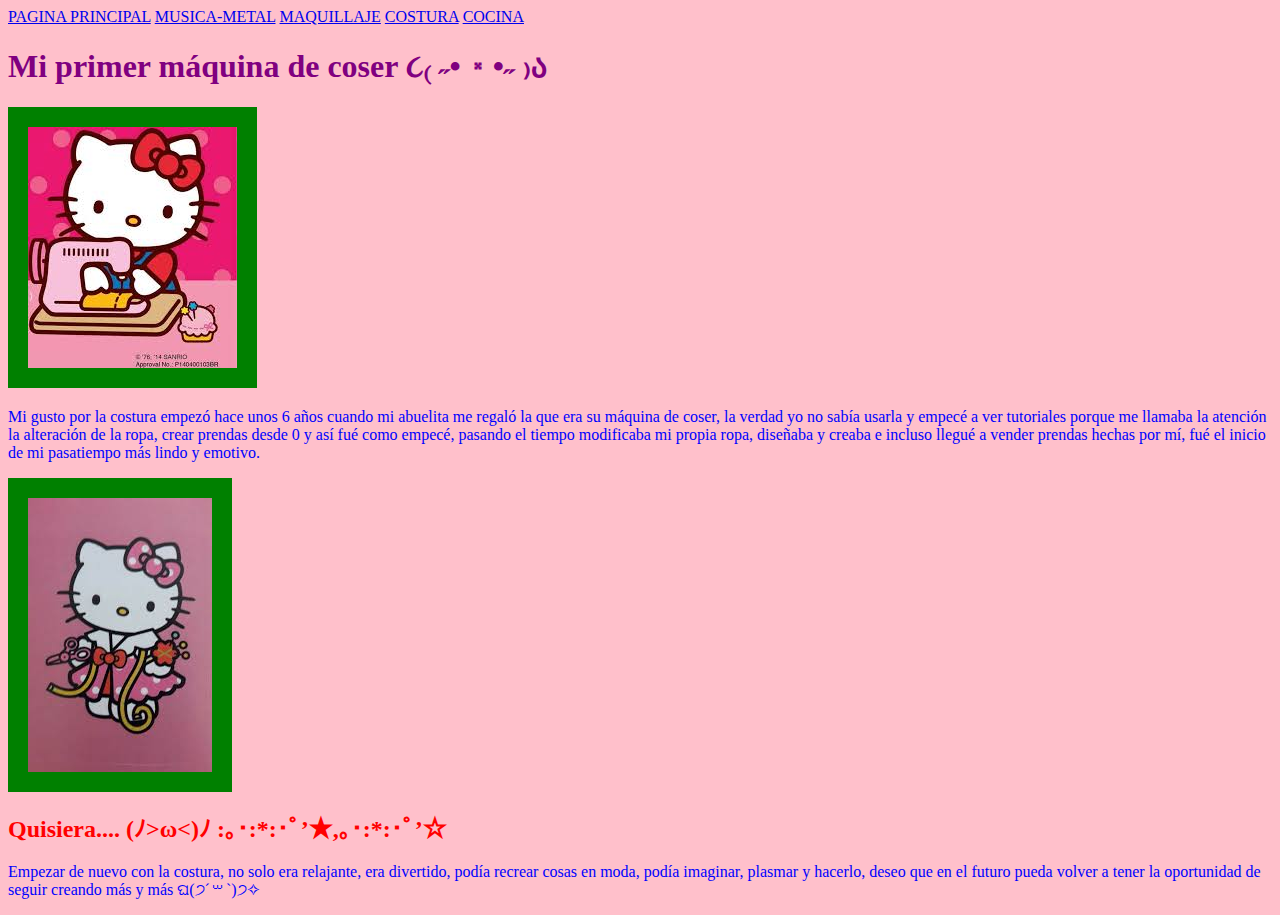
<file: costura.html>
<!DOCTYPE html>
<html lang="en">
<head>
    <meta charset="UTF-8">
    <meta name="viewport" content="width=device-width, initial-scale=1.0">
    <title>Document</title>
    <link rel="stylesheet" href="estilos.css">
    <nav>
        <a href="index.html">PAGINA PRINCIPAL</a>
        <a href="musica(metal).html">MUSICA-METAL</a>
        <a href="maquillaje.html">MAQUILLAJE</a>
        <a href="costura.html">COSTURA</a>
        <a href="cocina.html">COCINA</a>
    </nav>
</head>
<body>
    <h1>Mi primer máquina de coser ૮₍ ˶• ༝ •˶ ₎ა </h1>
    <img src="[data-uri]" alt="cosiendo">
    <p>Mi gusto por la costura empezó hace unos 6 años cuando mi abuelita me regaló la que era su máquina de coser, la verdad yo no sabía usarla y empecé a ver tutoriales porque me llamaba la atención la alteración de la ropa, crear prendas desde 0 y así fué como empecé, pasando el tiempo modificaba mi propia ropa, diseñaba y creaba e incluso llegué a vender prendas hechas por mí, fué el inicio de mi pasatiempo más lindo y emotivo.</p>
    <img src="[data-uri]" alt="costurera">
    <h2>Quisiera.... (ﾉ>ω<)ﾉ :｡･:*:･ﾟ’★,｡･:*:･ﾟ’☆ </h2>
    <p>Empezar de nuevo con la costura, no solo era relajante, era divertido, podía recrear cosas en moda, podía imaginar, plasmar y hacerlo, deseo que en el futuro pueda volver a tener la oportunidad de seguir creando más y más ଘ(੭ˊ꒳​ˋ)੭✧ </p>
</body>
</html>
</file>
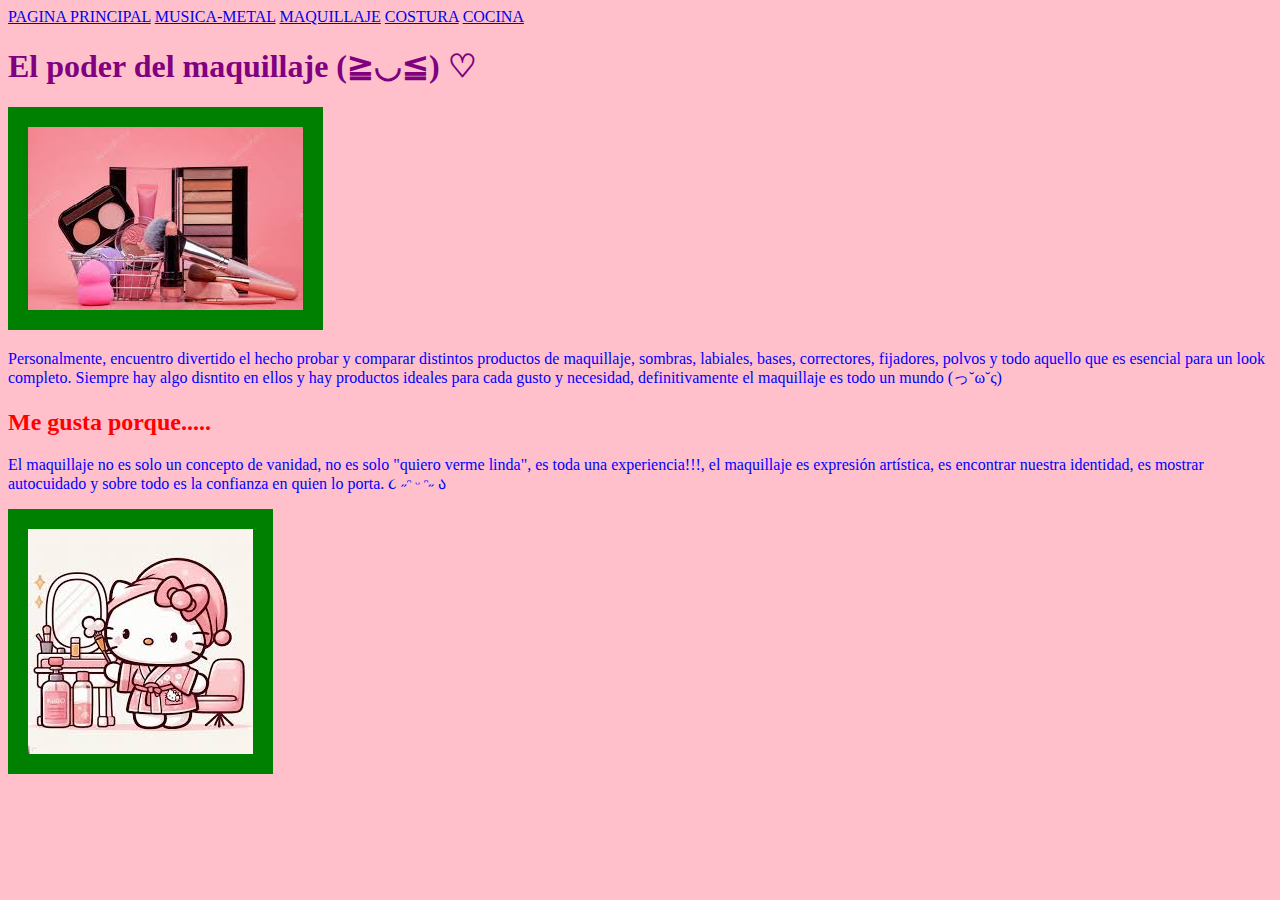
<file: maquillaje.html>
<!DOCTYPE html>
<html lang="en">
<head>
    <meta charset="UTF-8">
    <meta name="viewport" content="width=device-width, initial-scale=1.0">
    <title>Document</title>
    <link rel="stylesheet" href="estilos.css">
    <nav>
        <a href="index.html">PAGINA PRINCIPAL</a>
        <a href="musica(metal).html">MUSICA-METAL</a>
        <a href="maquillaje.html">MAQUILLAJE</a>
        <a href="costura.html">COSTURA</a>
        <a href="cocina.html">COCINA</a>
    </nav>
</head>
<body>
    <h1>El poder del maquillaje (≧◡≦) ♡ </h1>
    <img src="[data-uri]" alt="maquillaje">
    <p>Personalmente, encuentro divertido el hecho probar y comparar distintos productos de maquillaje, sombras, labiales, bases, correctores, fijadores, polvos y todo aquello que es esencial para un look completo. Siempre hay algo disntito en ellos y hay productos ideales para cada gusto y necesidad, definitivamente el maquillaje es todo un mundo (っ˘ω˘ς)</p>
    <h2>Me gusta porque.....</h2>
    <p>El maquillaje no es solo un concepto de vanidad, no es solo "quiero verme linda", es toda una experiencia!!!, el maquillaje es expresión artística, es encontrar nuestra identidad, es mostrar autocuidado y sobre todo es la confianza en quien lo porta. ૮ ˶ᵔ ᵕ ᵔ˶ ა </p>
    <img src="[data-uri]" alt="vanity">
    
</body>
</html>
</file>
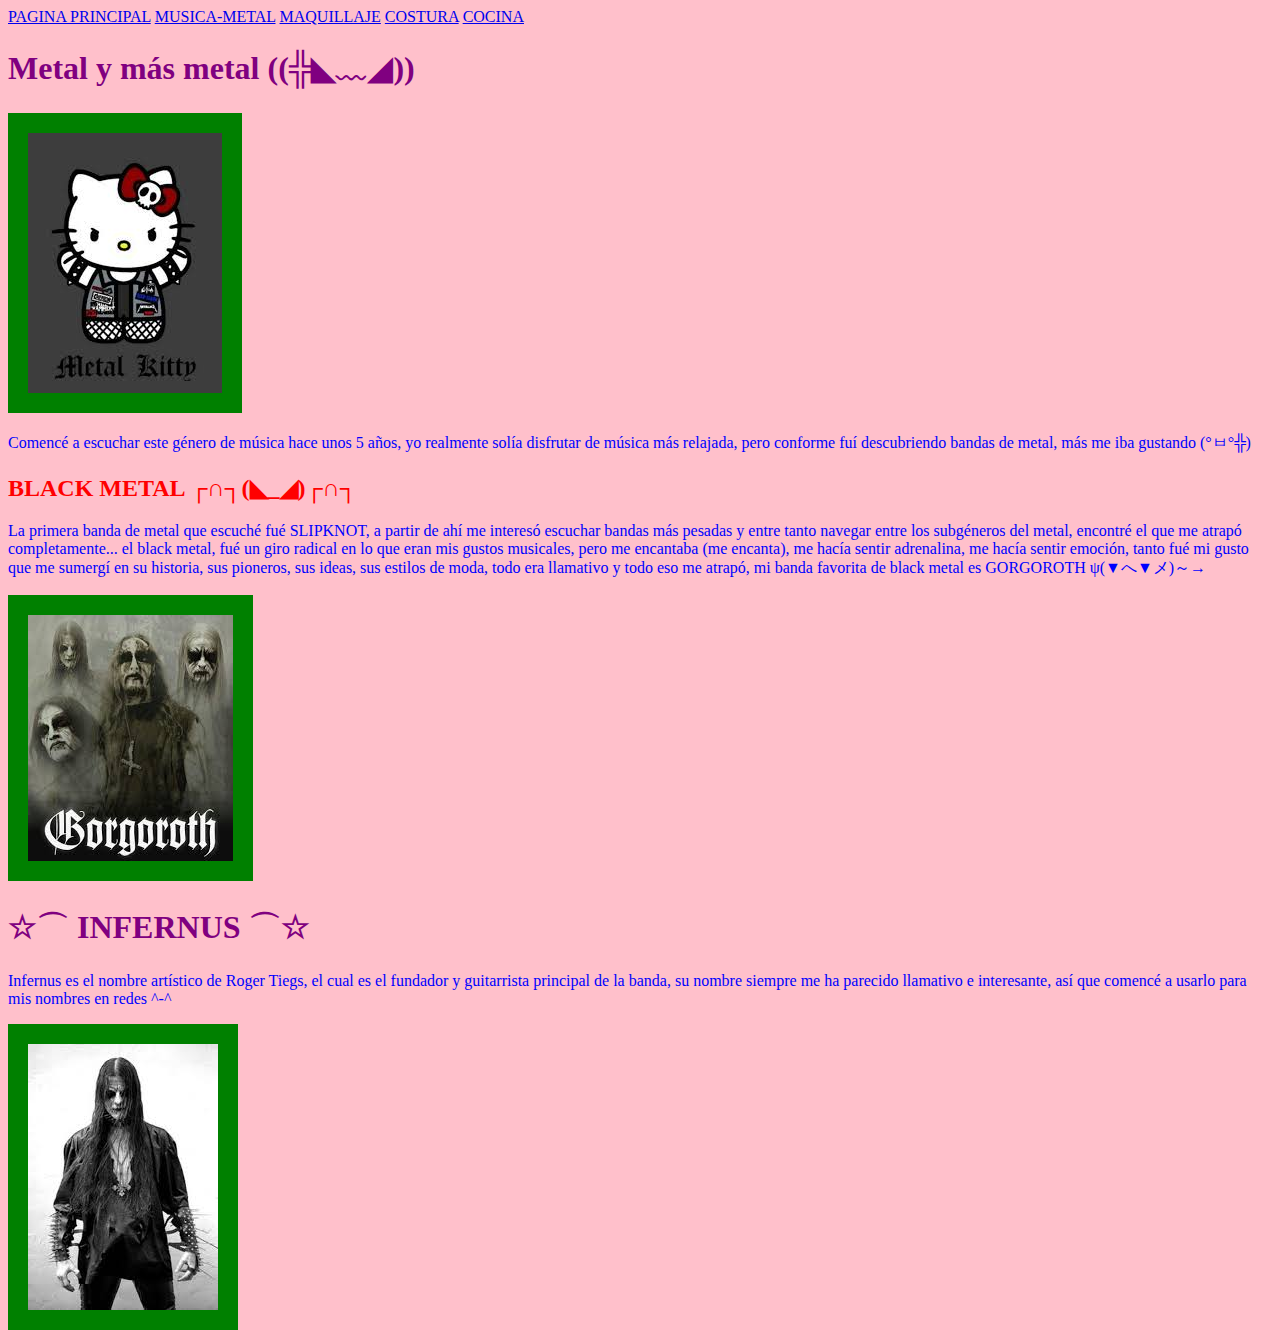
<file: musica.html>
<!DOCTYPE html>
<html lang="en">
<head>
    <meta charset="UTF-8">
    <meta name="viewport" content="width=device-width, initial-scale=1.0">
    <title>Document</title>
    <link rel="stylesheet" href="estilos.css">
    <nav>
        <a href="index.html">PAGINA PRINCIPAL</a>
        <a href="musica.html">MUSICA-METAL</a>
        <a href="maquillaje.html">MAQUILLAJE</a>
        <a href="costura.html">COSTURA</a>
        <a href="cocina.html">COCINA</a>
    </nav>
</head>
<body>
    <h1>Metal y más metal ((╬◣﹏◢)) </h1>
    <img src="[data-uri]" alt="metalkitty" >
    <p>Comencé a escuchar este género de música hace unos 5 años, yo realmente solía disfrutar de música más relajada, pero conforme fuí descubriendo bandas de metal, más me iba gustando (°ㅂ°╬) </p>
    <h2>BLACK METAL ┌∩┐(◣_◢)┌∩┐ </h2>
    <p>La primera banda de metal que escuché fué SLIPKNOT, a partir de ahí me interesó escuchar bandas más pesadas y entre tanto navegar entre los subgéneros del metal, encontré el que me atrapó completamente... el black metal, fué un giro radical en lo que eran mis gustos musicales, pero me encantaba (me encanta), me hacía sentir adrenalina, me hacía sentir emoción, tanto fué mi gusto que me sumergí en su historia, sus pioneros, sus ideas, sus estilos de moda, todo era llamativo y todo eso me atrapó, mi banda favorita de black metal es GORGOROTH ψ(▼へ▼メ)～→ </p>
    <img src="[data-uri]" alt="gorgoroth" >
    <h1> ☆⌒ INFERNUS ⌒☆</h1>
    <p>Infernus es el nombre artístico de Roger Tiegs, el cual es el fundador y guitarrista principal de la banda, su nombre siempre me ha parecido llamativo e interesante, así que comencé a usarlo para mis nombres en redes ^-^ </p>
    <img src="[data-uri]" alt="infernus">
    
</body>
</html>
</file>
<file: estilos.css>
body{
    background-color: pink;
}

h1 {
    color: purple;
}

h2{
    color: red;
}

p{
    color: blue;
}

img{
    border: 20px solid green;
}
</file>
